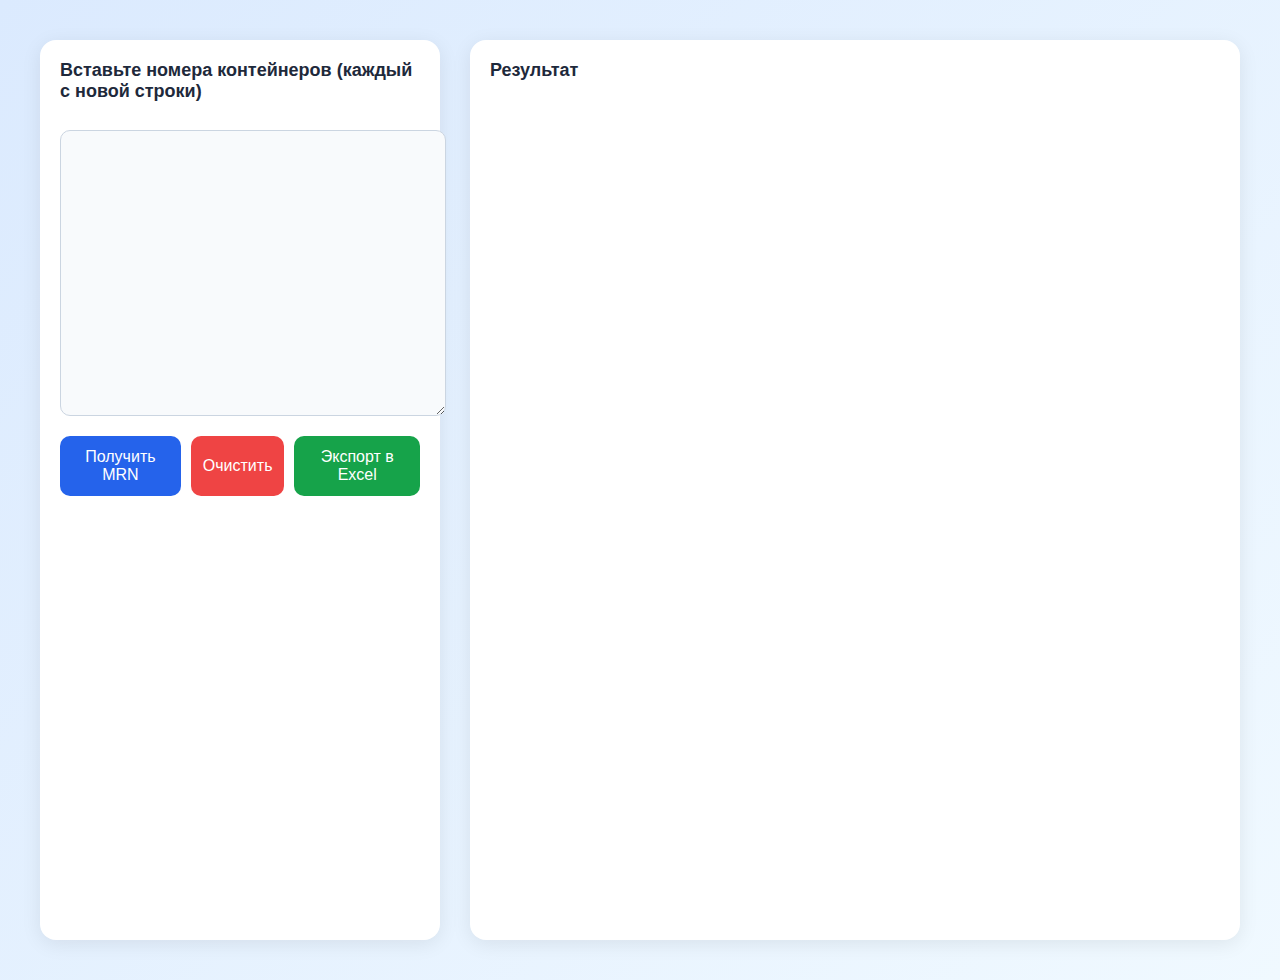
<file: index.html>
<!DOCTYPE html>
<html lang="ru">
<head>
  <meta charset="UTF-8" />
  <meta name="viewport" content="width=device-width, initial-scale=1.0" />
  <title>MRN Checker</title>
  <style>
    body {
      font-family: Arial, sans-serif;
      margin: 0;
      padding: 40px;
      display: flex;
      justify-content: center;
      background: linear-gradient(135deg, #dbeafe, #f0f9ff);
      min-height: 100vh;
    }
    #container {
      display: flex;
      gap: 30px;
      width: 100%;
      max-width: 1200px;
    }
    #left {
      flex: 0 0 30%;
      background: white;
      padding: 20px;
      border-radius: 16px;
      box-shadow: 0 4px 20px rgba(0,0,0,0.08);
      display: flex;
      flex-direction: column;
      gap: 10px;
    }
    #right {
      flex: 1;
      background: white;
      padding: 20px;
      border-radius: 16px;
      box-shadow: 0 4px 20px rgba(0,0,0,0.08);
      overflow-x: auto;
      position: relative;
    }
    textarea {
      width: 100%;
      height: 260px;
      padding: 12px;
      border-radius: 10px;
      border: 1px solid #cbd5e1;
      font-size: 14px;
      background: #f8fafc;
      resize: vertical;
    }
    button {
      padding: 12px;
      background: #2563eb;
      color: white;
      border: none;
      border-radius: 10px;
      font-size: 16px;
      cursor: pointer;
      transition: 0.2s;
    }
    button:hover {
      background: #1e40af;
    }
    #buttons {
      display: flex;
      gap: 10px;
      margin-top: 10px;
    }
    h3 {
      margin-top: 0;
      font-size: 18px;
      color: #1e293b;
    }
    table {
      width: 100%;
      border-collapse: collapse;
      background: white;
      border-radius: 10px;
      overflow: hidden;
    }
    th {
      background: #eff6ff;
      padding: 10px;
      border-bottom: 2px solid #dbeafe;
      text-align: left;
      color: #1e3a8a;
      font-size: 15px;
    }
    td {
      padding: 10px;
      border-bottom: 1px solid #e2e8f0;
      font-size: 14px;
    }
    tr:hover td {
      background: #f1f5f9;
    }
    #loader {
      position: absolute;
      top: 50%;
      left: 50%;
      transform: translate(-50%, -50%);
      display: none;
      font-size: 18px;
      color: #1e3a8a;
      background: rgba(255, 255, 255, 0.8);
      padding: 20px 40px;
      border-radius: 12px;
      box-shadow: 0 4px 12px rgba(0,0,0,0.1);
    }
  </style>
</head>
<body>
  <div id="container">
    <div id="left">
      <h3>Вставьте номера контейнеров (каждый с новой строки)</h3>
      <textarea id="input"></textarea>
      <div id="buttons">
        <button onclick="processContainers()">Получить MRN</button>
        <button onclick="clearInput()" style="background:#ef4444;">Очистить</button>
        <button onclick="exportTable()" style="background:#16a34a;">Экспорт в Excel</button>
      </div>
    </div>

    <div id="right">
      <h3>Результат</h3>
      <div id="loader">Загрузка...</div>
      <div id="output"></div>
    </div>
  </div>

  <script>
    const API_URL = "https://mrn-proxy.vercel.app/api/get-mrn";

    async function getMRN(container) {
      try {
        const res = await fetch(`${API_URL}?number=${encodeURIComponent(container)}`);
        if (!res.ok) return "Ошибка";
        const data = await res.json();
        return data.mrn || data.result || "Нет данных";
      } catch (e) {
        return "Ошибка сети";
      }
    }

    async function processContainers() {
      const text = document.getElementById("input").value;
      const lines = text.split(/\n+/).map(x => x.trim()).filter(x => x);
      const loader = document.getElementById("loader");
      loader.style.display = 'block';
      
      let html = "<table><tr><th>Контейнер</th><th>MRN</th></tr>";

      for (let c of lines) {
        const mrn = await getMRN(c);
        html += `<tr><td>${c}</td><td>${mrn}</td></tr>`;
      }

      html += "</table>";
      document.getElementById("output").innerHTML = html;
      loader.style.display = 'none';
    }

    function clearInput() {
      document.getElementById("input").value = '';
      document.getElementById("output").innerHTML = '';
    }

    function exportTable() {
      const table = document.querySelector('#output table');
      if (!table) return;
      let csv = [];
      for (let row of table.rows) {
        let cols = [];
        for (let cell of row.cells) {
          cols.push('"' + cell.innerText.replace(/"/g, '""') + '"');
        }
        csv.push(cols.join(','));
      }
      const blob = new Blob([csv.join('\n')], { type: 'text/csv;charset=utf-8;' });
      const link = document.createElement("a");
      link.href = URL.createObjectURL(blob);
      link.download = 'mrn_export.csv';
      link.click();
    }
  </script>
</body>
</html>
</file>
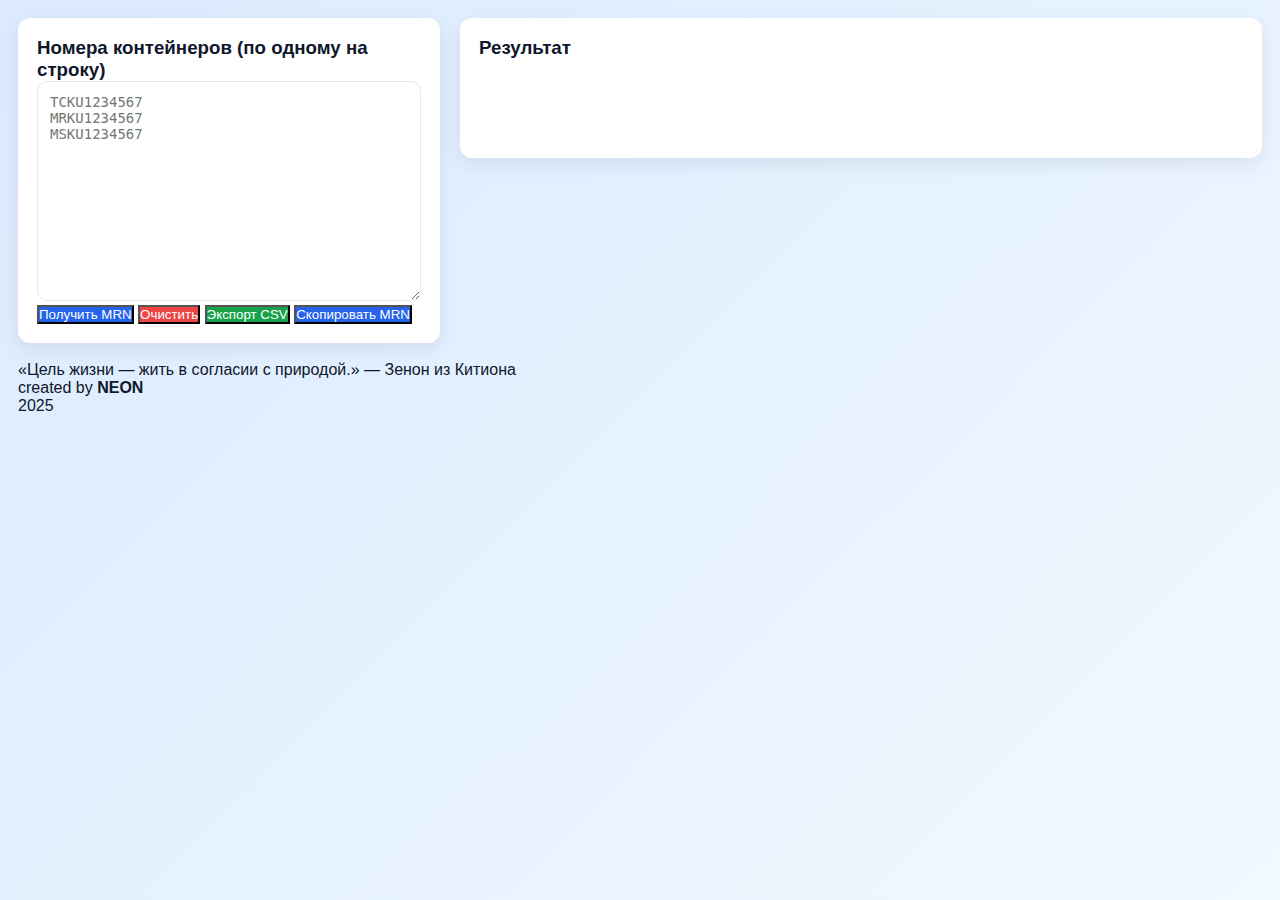
<file: public/index.html>
<!DOCTYPE html>
<html lang="ru">
<head>
  <meta charset="UTF-8" />
  <meta name="viewport" content="width=device-width, initial-scale=1.0" />
  <title>MRN Checker</title>
  <link rel="icon" href="https://img.icons8.com/fluency/48/container-truck.png" type="image/png">
  <link rel="stylesheet" href="style.css">
</head>
<body>
  <div id="container">
    <div class="card">
      <h3>Номера контейнеров (по одному на строку)</h3>
      <textarea id="input" placeholder="TCKU1234567&#10;MRKU1234567&#10;MSKU1234567"></textarea>
      <div class="btn-group">
        <button class="btn-primary" onclick="processContainers()">Получить MRN</button>
        <button class="btn-danger" onclick="clearAll()">Очистить</button>
        <button class="btn-success" onclick="exportTable()">Экспорт CSV</button>
        <button class="btn-primary" onclick="copyMRN()">Скопировать MRN</button>
      </div>
    </div>
    <div class="card">
      <h3>Результат</h3>
      <div id="result-container">
        <div id="output"></div>
      </div>
    </div>
  </div>
  <div id="quote"></div>
  <footer>
    <div>created by <strong>NEON</strong></div>
    <div>2025</div>
  </footer>
  <div id="loader">Загрузка MRN...</div>
  <script src="script.js"></script>
</body>
</html>
</file>
<file: public/style.css>
/* === Variables & base === */
:root{
  --max-w:1200px;
  --gap:20px;
  --radius:12px;

  --primary:#2563eb;
  --primary-600:#1e40af;
  --success:#16a34a;
  --danger:#ef4444;

  --bg:linear-gradient(135deg,#dbeafe,#f0f9ff);
  --card:#ffffff;
  --text:#0f172a;
  --muted:#64748b;
  --border:#e2e8f0;
  --shadow: 0 6px 20px rgba(2,6,23,0.08);
}

@media(prefers-color-scheme:dark){
  :root{
    --bg: #071028;
    --card:#0b1220;
    --text:#e6eef8;
    --muted:#94a3b8;
    --border:#1f2a3a;
    --shadow: 0 8px 30px rgba(0,0,0,0.6);
  }
}

*{box-sizing:border-box;margin:0;padding:0}
html,body{height:100%}
body{
  font-family: Inter, "Segoe UI", Roboto, Arial, sans-serif;
  background: var(--bg);
  color:var(--text);
  -webkit-font-smoothing:antialiased;
  -moz-osx-font-smoothing:grayscale;
  padding:18px;
  display:flex;
  flex-direction:column; /* important for sticky bottom */
  min-height:100vh;
}

/* wrapper */
#wrap{
  width:100%;
  max-width:var(--max-w);
  margin:0 auto;
  flex:1 0 auto; /* allows bottom block to stick to bottom when content small */
}

/* header */
#topbar{ margin-bottom:14px; text-align:left; }
#topbar h1{ font-size:20px; color:var(--text); }

/* container layout */
#container{
  display:grid;
  grid-template-columns: 1fr 1.9fr; /* left narrow, right wide */
  gap:var(--gap);
  align-items:start;
  margin-bottom:18px;
}

/* Cards */
.card, .left-card, .right-card{
  background:var(--card);
  border-radius:var(--radius);
  box-shadow:var(--shadow);
  padding:18px;
  border:1px solid transparent;
}

/* Left column specifics */
.left-card h3, .right-card h3{ margin-bottom:12px; font-size:16px; color:var(--text) }
#input{
  width:100%;
  min-height:220px;
  max-height:380px;
  padding:12px;
  border-radius:10px;
  border:1px solid var(--border);
  resize:vertical;
  background:transparent;
  color:var(--text);
  font-size:14px;
  outline:none;
}
#input:focus{ box-shadow:0 0 0 5px rgba(37,99,235,0.06); border-color:var(--primary) }

/* Buttons row */
.btn-row{ display:flex; gap:10px; flex-wrap:wrap; margin-top:12px; }
.btn{ padding:10px 14px; border-radius:9px; cursor:pointer; border:none; font-weight:600; font-size:14px; }
.btn-primary{ background:var(--primary); color:#fff }
.btn-primary:hover{ background:var(--primary-600) }
.btn-danger{ background:var(--danger); color:#fff }
.btn-success{ background:var(--success); color:#fff }
.btn-ghost{ background:transparent; color:var(--text); border:1px solid var(--border) }

/* Right column result */
#result-wrap{ overflow:auto; max-height:520px; }
#output{ min-height:80px; }

/* Table styling */
table{ width:100%; border-collapse:collapse; min-width:360px; }
th,td{ padding:10px 12px; text-align:left; border-bottom:1px solid var(--border); vertical-align:top; font-size:14px; }
th{ background: rgba(37,99,235,0.06); font-weight:700; color:var(--text) }
tr:hover td{ background: rgba(0,0,0,0.02); }

/* quote & footer centering */
.card-quote{ text-align:center; margin:18px auto; font-style:italic; color:var(--muted); font-size:14px; max-width:900px; }
#site-footer{ text-align:center; color:var(--muted); font-size:13px; margin-top:10px; }

/* loader */
#loader{
  position:fixed; left:50%; top:50%; transform:translate(-50%,-50%);
  background:var(--card); color:var(--text); padding:16px 26px; border-radius:12px; box-shadow:var(--shadow); display:none; z-index:99;
}

/* MOBILE tweaks: remove left-right offsets, center quote/footer */
@media (max-width:900px){
  body{ padding:12px 8px; }
  #container{ grid-template-columns:1fr; gap:12px; }
  .card{ padding:14px; }
  #result-wrap{ max-height:360px; }
  #input{ min-height:160px; }
  .card-quote{ width:100%; padding:10px; font-size:13px; }
  #site-footer{ font-size:13px }
  table{ min-width:100%; }
}

/* Prevent horizontal overscroll on small devices */
html,body{ overflow-x:hidden; }

/* bottom block should always be last and not overlap content */
#bottom-block{
  margin-top: auto; /* push footer to the bottom when space available */
  flex-shrink: 0;
  text-align: center;
  padding: 12px 0 24px;
  /* Respect safe area on mobile (iPhone) */
  padding-bottom: calc(24px + env(safe-area-inset-bottom));
}
</file>
